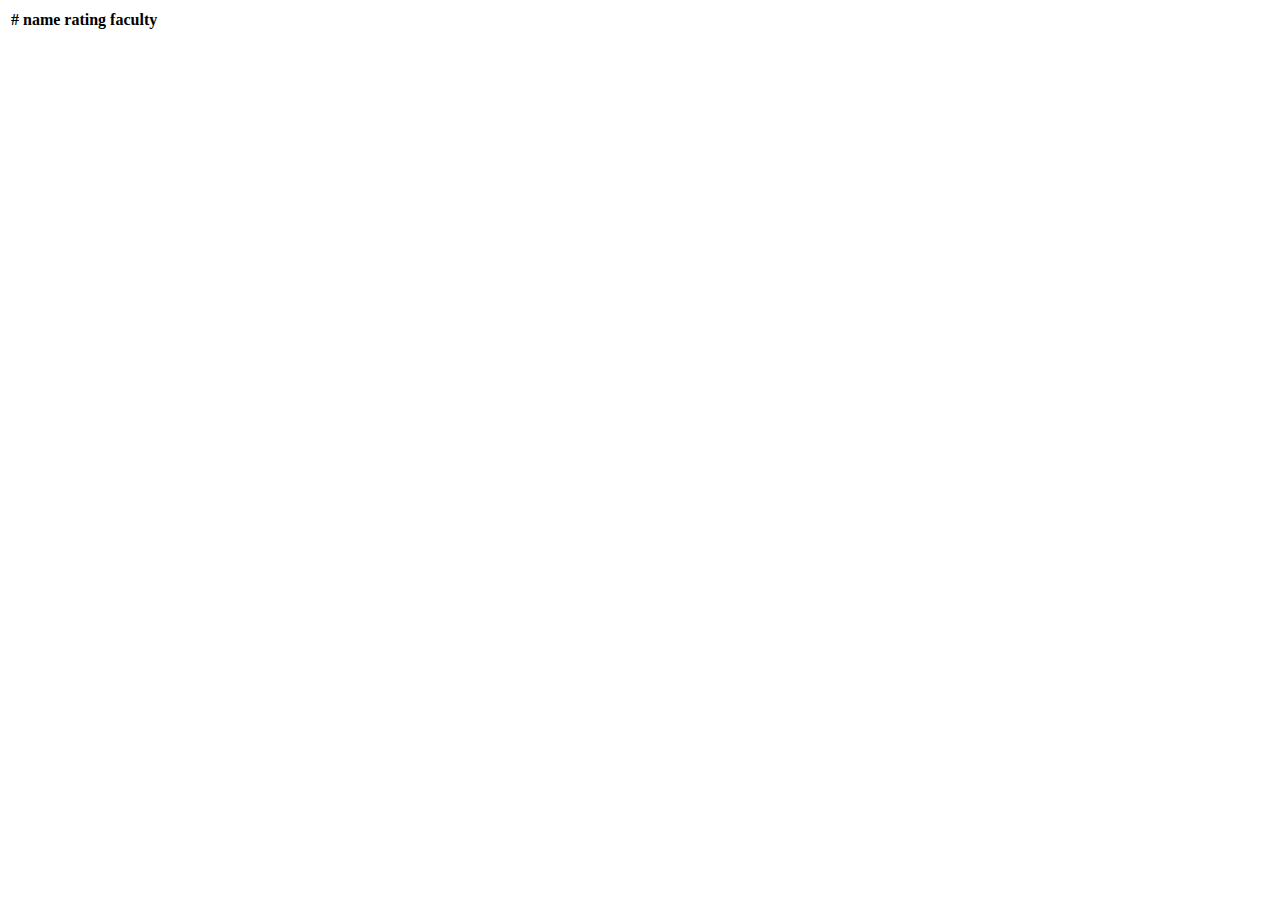
<file: src/main/resources/templates/show_student.html>
<!DOCTYPE html>
<html lang="en" xmlns:th="http://www.thymeleaf.org">
<head>
    <meta charset="UTF-8">
    <title>Student</title>
    <link th:rel="stylesheet" type="text/css" th:href="@{/webjars/bootstrap/5.2.3/css/bootstrap.min.css}">
</head>
<body>

<table class="table table-striped table-hover table-sm">
    <thead class="table-dark">
    <tr>
        <th>#</th>
        <th>name</th>
        <th>rating</th>
        <th>faculty</th>
    </tr>
    </thead>
    <tbody>
    <tr th:each="s : ${topStudents}">
        <td th:text="${s.id}"></td>
        <td th:text="${s.name}"></td>
        <td th:text="${s.rating}"></td>
        <td th:text="${s.faculty.name}"></td>
    </tr>
    </tbody>
</table>

<script th:src="@{/webjars/jquery/3.6.3/jquery.min.js}"></script>
<script th:src="@{/webjars/bootstrap/5.2.3/js/bootstrap.min.js}"></script>
<script th:src="@{/webjars/popper.js/1.16.1-1/umd/popper.min.js}"></script>
</body>
</html>
</file>
